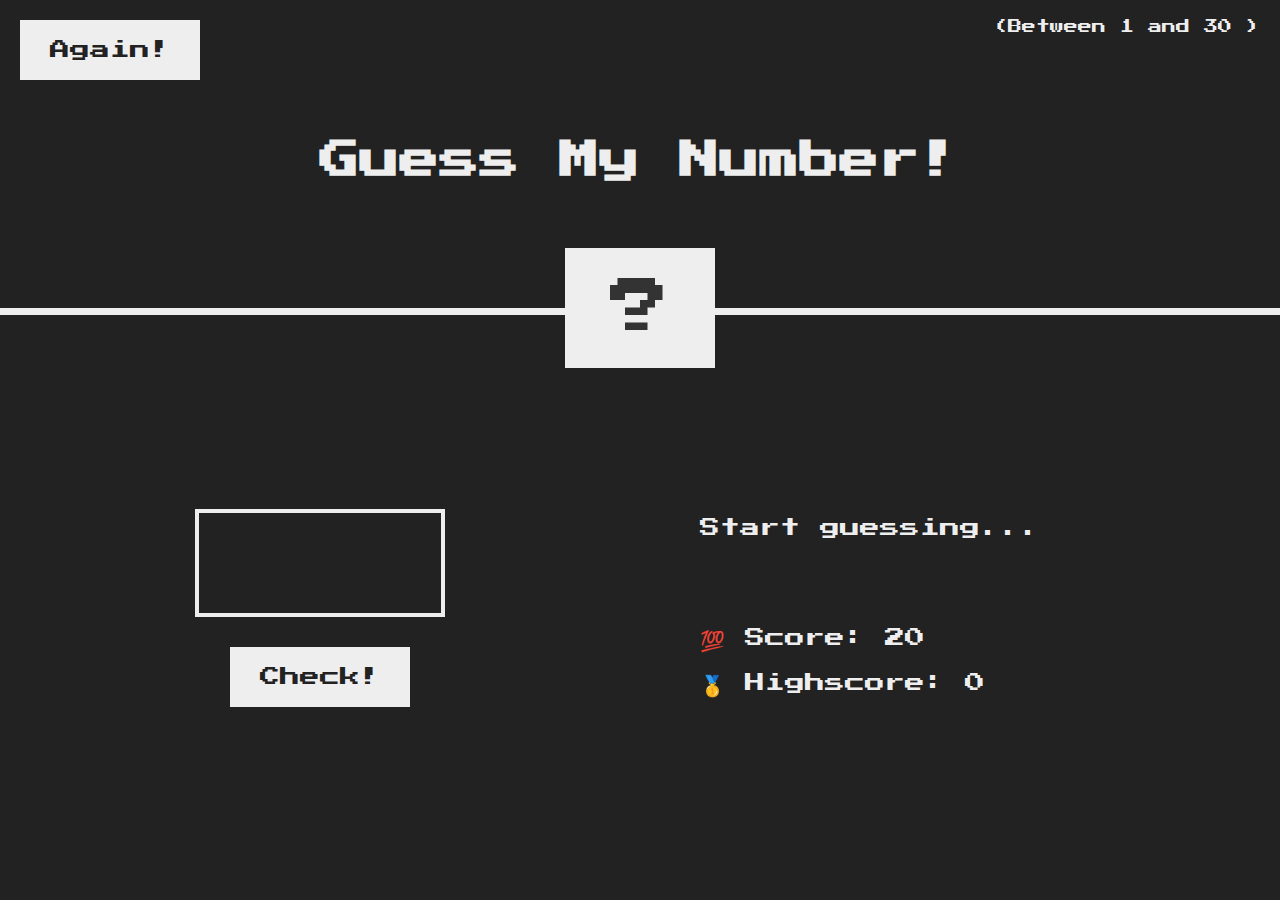
<file: index.html>
<!DOCTYPE html>
<html lang="en">
  <head>
    <meta charset="UTF-8" />
    <meta name="viewport" content="width=device-width, initial-scale=1.0" />
    <meta http-equiv="X-UA-Compatible" content="ie=edge" />
    <link rel="stylesheet" href="style.css" />
    <title>Guess My Number!</title>
  </head>
  <body>
    <header>
      <h1>Guess My Number!</h1>
      <p class="between">(Between 1 and 30 )</p>
      <button class="btn again">Again!</button>
      <div class="number">?</div>
    </header>
    <main>
      <section class="left">
        <input type="number" class="guess" />
        <button class="btn check">Check!</button>
      </section>
      <section class="right">
        <p class="message">Start guessing...</p>
        <p class="label-score">💯 Score: <span class="score">20</span></p>
        <p class="label-highscore">
          🥇 Highscore: <span class="highscore">0</span>
        </p>
      </section>
    </main>
    <script src="script.js"></script>
  </body>
</html>
</file>
<file: style.css>
@import url('https://fonts.googleapis.com/css?family=Press+Start+2P&display=swap');

* {
  margin: 0;
  padding: 0;
  box-sizing: inherit;
}

html {
  font-size: 62.5%;
  box-sizing: border-box;
}

body {
  font-family: 'Press Start 2P', sans-serif;
  color: #eee;
  background-color: #222;
  /* background-color: #60b347; */
}

/* LAYOUT */
header {
  position: relative;
  height: 35vh;
  border-bottom: 7px solid #eee;
}

main {
  height: 65vh;
  color: #eee;
  display: flex;
  align-items: center;
  justify-content: space-around;
}

.left {
  width: 52rem;
  display: flex;
  flex-direction: column;
  align-items: center;
}

.right {
  width: 52rem;
  font-size: 2rem;
}

/* ELEMENTS STYLE */
h1 {
  font-size: 4rem;
  text-align: center;
  position: absolute;
  width: 100%;
  top: 52%;
  left: 50%;
  transform: translate(-50%, -50%);
}

.number {
  background: #eee;
  color: #333;
  font-size: 6rem;
  width: 15rem;
  padding: 3rem 0rem;
  text-align: center;
  position: absolute;
  bottom: 0;
  left: 50%;
  transform: translate(-50%, 50%);
}

.between {
  font-size: 1.4rem;
  position: absolute;
  top: 2rem;
  right: 2rem;
}

.again {
  position: absolute;
  top: 2rem;
  left: 2rem;
}

.guess {
  background: none;
  border: 4px solid #eee;
  font-family: inherit;
  color: inherit;
  font-size: 5rem;
  padding: 2.5rem;
  width: 25rem;
  text-align: center;
  display: block;
  margin-bottom: 3rem;
}

.btn {
  border: none;
  background-color: #eee;
  color: #222;
  font-size: 2rem;
  font-family: inherit;
  padding: 2rem 3rem;
  cursor: pointer;
}

.btn:hover {
  background-color: #ccc;
}

.message {
  margin-bottom: 8rem;
  height: 3rem;
}

.label-score {
  margin-bottom: 2rem;
}
</file>
